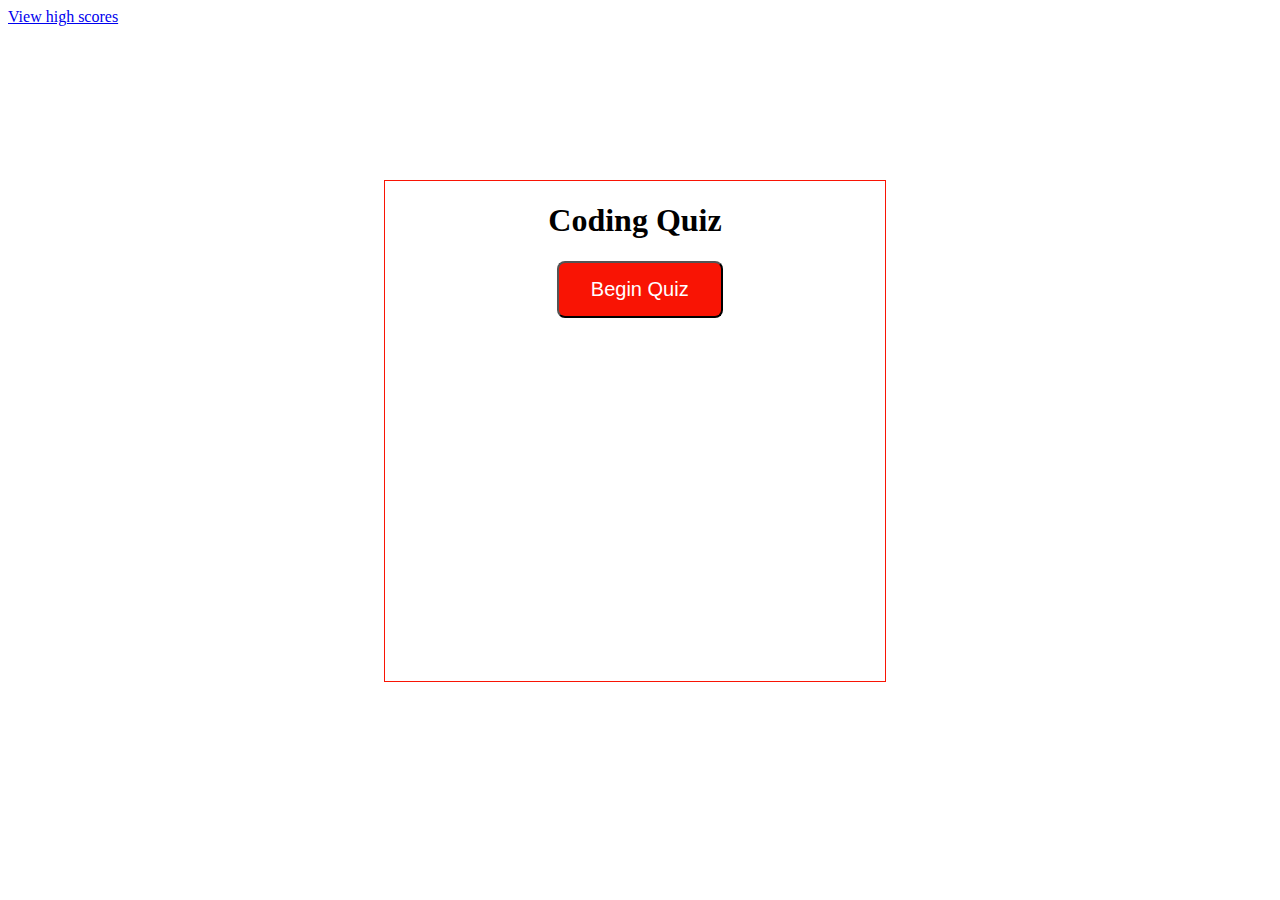
<file: index.html>
<!DOCTYPE html>
<html lang="en">

<head>
    <meta charset="UTF-8">
    <meta name="viewport" content="width=device-width, initial-scale=1.0">
    <link rel="stylesheet" type="text/css" href="./style.css">

   
    <title>Code Quiz</title>
</head>

<body>
   
    <a href="highscores.html">View high scores</a>
    <div id="wrapper">
        <div id="currentTime"></div>
        <div id="questionsDiv">
            <h1>Coding Quiz</h1>
                <ul id="choicesUl"></ul>

                <button id="startTime">Begin Quiz</button>
        </div>

    </div>


    <script src="scripts.js"></script>


</body>

</html>
</file>
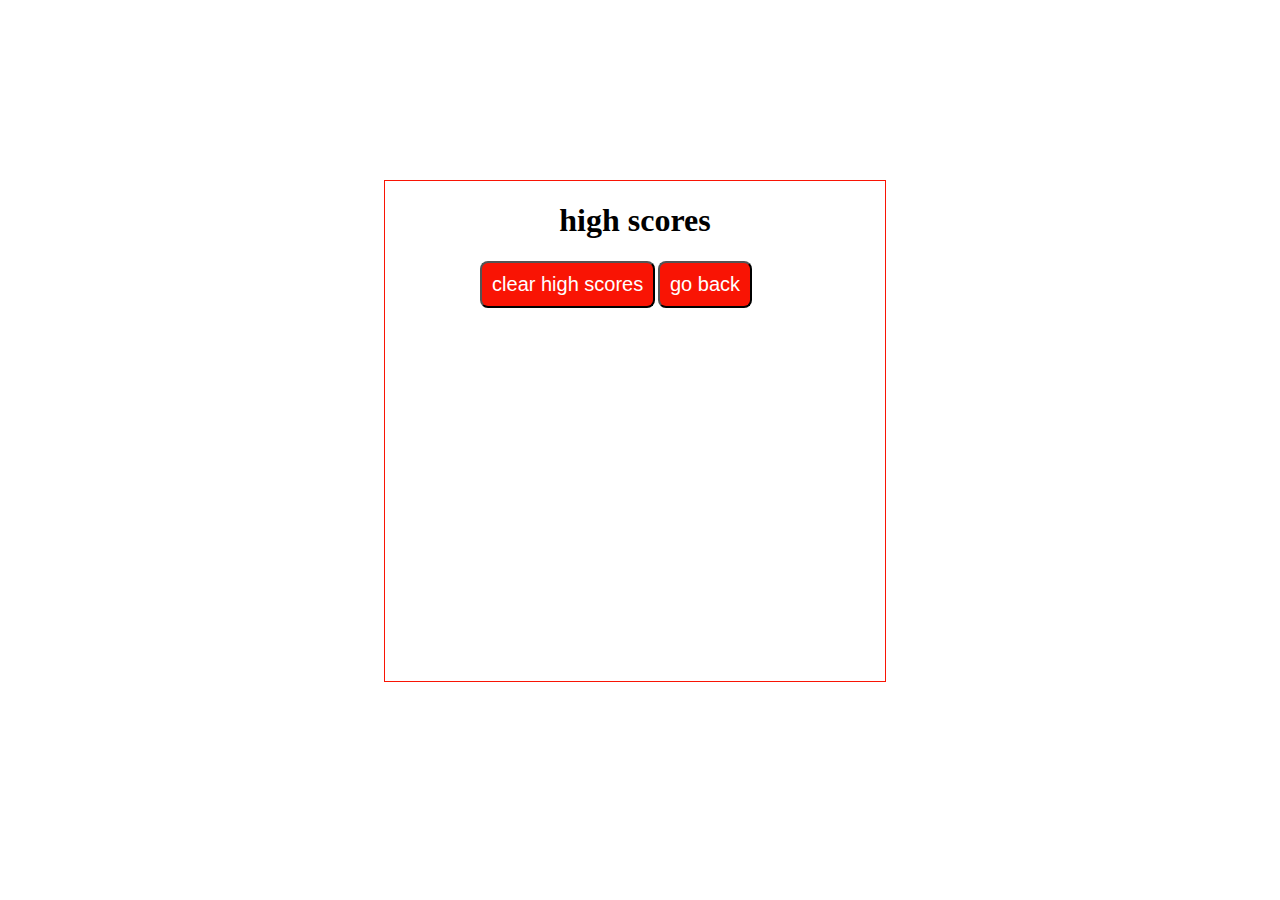
<file: highscores.html>
<!DOCTYPE html>
<html lang="en">
    <head>
        <meta charset="UTF-8">
        <meta http-equiv="X-UA-Compatible" content="IE=edge">
        <meta name="viewport" content="width=device-width, initial-scale=1.0">
        <link rel="stylesheet" href="./style.css">
        <title>high scores</title>
    </head>
    <body>
        <div id="wrapper">
        
            <div id="currentTime"></div>
                <div id="questionsDiv">
                    <h1>high scores</h1>
                    <ul id="highScore"></ul>  
                    <button id="goBack">go back</button>
                    <button id="clear" value="reset">clear high scores</button>
                </div>
        </div>
        <script src="./highscores.js"></script>
    </body>
</html>
</file>
<file: style.css>
#wrapper {
  position: absolute;
  left: 30%;
  top: 20%;
  width: 500px;
  height: 500px;
  border: 1px solid rgb(249, 20, 4);
}
#startTime {
  background-color: rgb(249, 20, 4);
  margin-left: 33%;
  padding: 15px 32px;
  font-size: 20px;
  color: white;
}
#questionsDiv {
  margin: 20px;
}

#currentTime {
  float: right;
}

#goBack {
  background-color: rgb(249, 20, 4);
  position: relative;
  padding: 10px;
  font-size: 20px;
  color: white;
  top: 30%;
  left: 55%;
  width: auto;
  text-align: center;
  text-decoration: none;
}



#clear {
  background-color: rgb(249, 20, 4);
  position: relative;
  padding: 10px;
  font-size: 20px;
  color: white;
  top: 30%;
  right: 5%;
  text-align: center;
}

button {
  border-radius: 8px;
}

textarea {
  width: 90%;
  margin: 20px;
}

#Submit {
  background-color: rgb(249, 20, 4);
  margin-left: 33%;
  padding: 15px 32px;
  font-size: 20px;
  color: white;
}

label {
  margin-right: 10px;
}
input {
  margin-bottom: 20px;
  width: 50%;
  border: 1px solid lightgray;
}

h1 {
  text-align: center;
}

li {
  background-color: rgb(249, 20, 4);
  margin-top: 10px;
  padding: 5px 15px;
  width: 80%;
  font-size: 18px;
  color: white;
}

#createDiv {
  margin-top: 20px;
  border-top: 1px solid lightgray;
}

/* Start media queries */
/* A Media Query max-width: 786px */
@media screen and (max-width: 786px) {
/* Resized content to fit 786px  */
body {
  max-width: 786px;
}
/* Resized main-content to fit 786px  */
#wrapper {
position: absolute;
left: 20%;
}

a {
margin-left: 20%;
}
#goBack {
  
  position: relative;
  left: 55%;
}

#clear {
  
  position: relative;
  right: 5%;
  
}
}

/* A Media Query max-width: 640px */
@media screen and (max-width: 640px) {
/* Resized content to fit 640px  */
body {
  min-width: 640px;
}
/* Resized main-content to fit 640px  */
#wrapper {
position: absolute;
left: 10%;
}
a {
margin-left: 10%;
}


}
</file>
